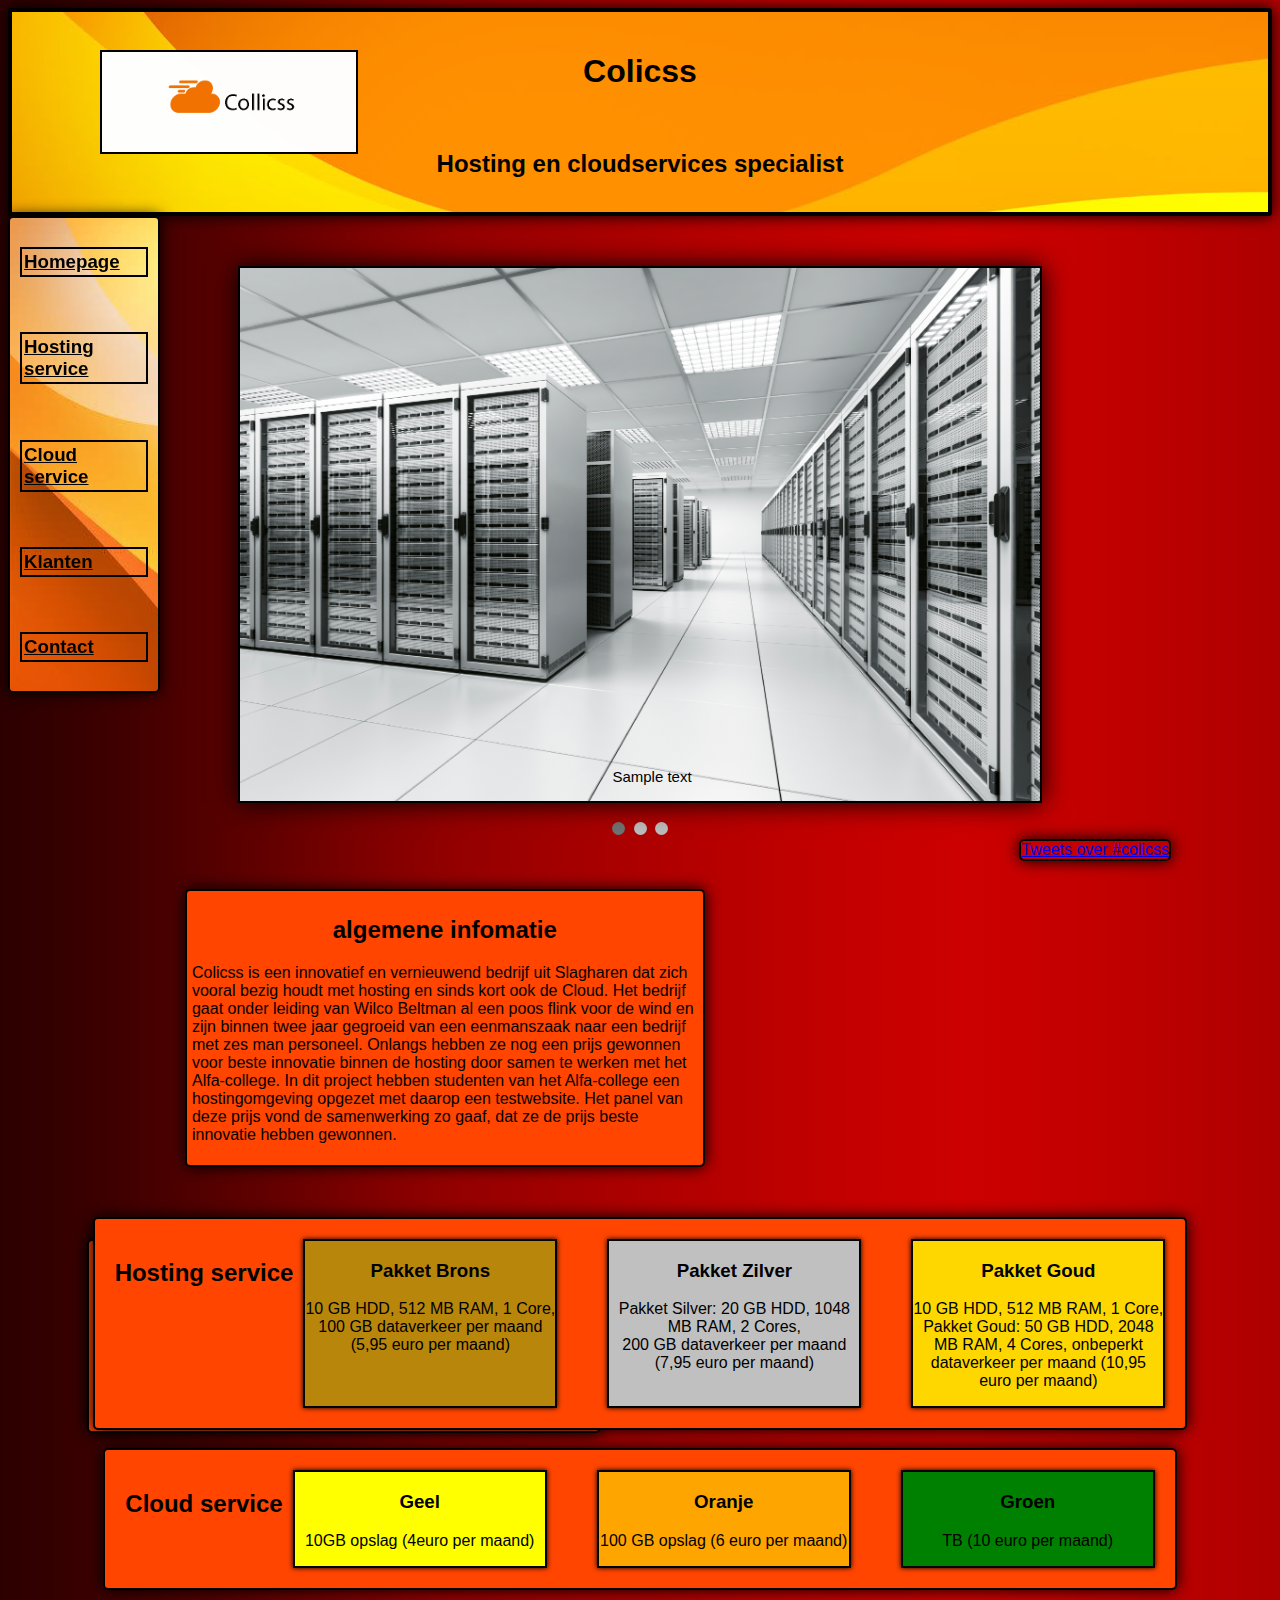
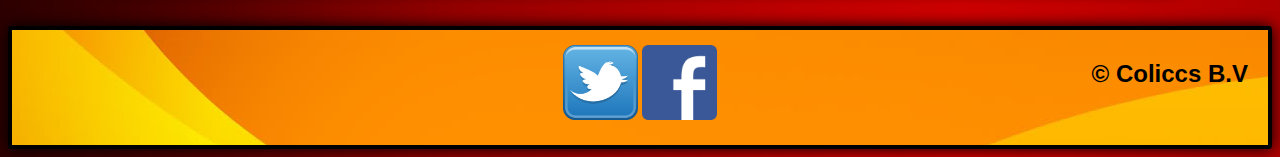
<file: index.html>
<!DOCTYPE html>
<html>
<head>
		<Meta content +"text/html; charset-8" http-equiv="content-type"/>
		<link href="index.css" rel="stylesheet"type="text/css"/>
		<TITLE> Basiscursus HTML5</TITLE>
</head>
<body>
<header>
    <h1>Colicss</h1>
        <br>
    <h2>Hosting en cloudservices specialist</h2>
    <img src="afb/logo.png" class="logo">
</header>
<div class="menu">
    <a href="index.html"><h3>Homepage</h3></a>
       <br>
    <a href="hosting.html"><h3>Hosting service</h3></a>
        <br>
    <a href="cloud.html"><h3>Cloud service</h3></a>
        <br>
    <a href="klanten.html"><h3>Klanten</h3></a>
        <br>
    <a href="contact.html"><h3>Contact</h3></a>
</div>
    <center>
<div class="slideshow-container">

<div class="mySlides fade">
  <img src="afb/Server-Room.jpg" style="width:100%">
  <div class="text">Sample text</div>
</div>

<div class="mySlides fade">
  <img src="afb/ObserveIT%20Enterprise%20Hardware%20and%20Software%20Sizing%20Recommendations%20%20CA%20....jpg">
  <div class="text">Sample text</div>
</div>

<div class="mySlides fade">
  <img src="afb/photodune-2572921-cloud-computing-l.jpg" style="width:100%">
  <div class="text">Sample text</div>
</div>

</div>
<br>

<div style="text-align:center">
  <span class="dot"></span> 
  <span class="dot"></span> 
  <span class="dot"></span> 
</div>
</center>

<script src="slide.js"></script>
    
<div class="algemeen"   >
    <h2>algemene infomatie</h2>
    <p>
        Colicss is een innovatief en vernieuwend bedrijf uit Slagharen dat zich vooral bezig houdt met hosting en sinds kort ook de Cloud. Het bedrijf gaat onder leiding van Wilco Beltman al een poos flink voor de wind en zijn binnen twee jaar gegroeid van een eenmanszaak naar een bedrijf met zes man personeel. 

        Onlangs hebben ze nog een prijs gewonnen voor beste innovatie binnen de hosting door samen te werken met het Alfa-college. In dit project hebben studenten van het Alfa-college een hostingomgeving opgezet met daarop een testwebsite. Het panel van deze prijs vond de samenwerking zo gaaf, dat ze de prijs beste innovatie hebben gewonnen.
    </p>
</div>
    
<div class="calc">
    <FORM Name="myform">
  <SELECT NAME="hostingItem" onChange="calculatePrice()" id="hostingItem">
    <OPTION value="0">Kies uw hosting pakket</OPTION>
    <OPTION value=5.95>Brons pakket</OPTION>
    <OPTION value=7.95>zilver pakket</OPTION>
    <OPTION value=10.95>Goud pakket</OPTION>
  </SELECT>
<br>
  <SELECT NAME="cloudItem" onChange="calculatePrice()" id="cloudItem">
    <OPTION value=0>Kies uw cloud pakket</OPTION>
    <OPTION value=4.00>Geel pakket</OPTION>
    <OPTION value=6.00>Oranje pakket</OPTION>
    <OPTION value=10.00>Groen pakket</OPTION>
  </SELECT>
<br>
  <SELECT NAME="tijdItem" onChange="calculatePrice()" id="tijdItem">
    <OPTION value="0">Kies uw aantal maanden</OPTION>
    <OPTION value="1">1 maand</OPTION>
    <OPTION value="12">12 maanden (1 jaar)</OPTION>
    <OPTION value="60">60 maanden (5 jaar)</OPTION>
  </SELECT>
    </FORM>

    <button type="button" onclick="calculatePrice()">Bereken</button>
    <br>

    <p>De prijs is </p>
<INPUT type="text" id="PicExtPrice" Size=8></INPUT>
</div>
    
    <script>
    function calculatePrice(myform) {

  var elt = document.getElementById("hostingItem");
  var hosting = elt.options[elt.selectedIndex].value;

  var elt = document.getElementById("cloudItem");
  var cloud = elt.options[elt.selectedIndex].value;

  var elt = document.getElementById("tijdItem");
  var tijd = elt.options[elt.selectedIndex].value;

  hosting = parseFloat(hosting);
  cloud = parseInt(cloud);
  tijd = parseInt(tijd);

  var total = (hosting + cloud) * tijd
  
  

  document.getElementById("PicExtPrice").value = total;

}
    </script>
                <div class="timeline">
            <a class="twitter-timeline"  href="https://twitter.com/hashtag/colicss" data-widget-id="854604417018060800">Tweets over #colicss</a>
            <script>!function(d,s,id){var js,fjs=d.getElementsByTagName(s)[0],p=/^http:/.test(d.location)?'http':'https';if(!d.getElementById(id)){js=d.createElement(s);js.id=id;js.src=p+"://platform.twitter.com/widgets.js";fjs.parentNode.insertBefore(js,fjs);}}(document,"script","twitter-wjs");</script>
            </div>
    
    <br>
        <center>
    <div class="hosting">
        <h2 class="hostingpakketen">Hosting service</h2>
    <div class="brons">
    <h3>Pakket Brons</h3>
        <p>10 GB HDD, 512 MB RAM, 1 Core, 
        <br>  
        100 GB dataverkeer per maand	 (5,95 euro per maand)</p>
    
    </div>
    <div class="zilver">
    <h3>Pakket Zilver</h3>
        <p>Pakket Silver: 20 GB HDD, 1048 MB RAM, 2 Cores, <br>200 GB dataverkeer per maand (7,95 euro per maand)</p>
    
    
    </div>
    <div class="goud">
    <h3>Pakket Goud</h3>
        <p>10 GB HDD, 512 MB RAM, 1 Core, 
        <br>  
        Pakket Goud: 50 GB HDD, 2048 MB RAM, 4 Cores, onbeperkt
            <br>
        dataverkeer per maand (10,95 euro per maand)</p>
  
    
    </div>
    </div>
    </center>
    <br>
    <center>
    <div class="cloud">
        <h2 class="cloudpakketen">Cloud service</h2>
        <div class="geel">
        <h3>Geel</h3>
            <p>10GB opslag (4euro per maand)</p>
        </div>
        <div class="oranje">
        <H3>Oranje</H3>
            <p>100 GB opslag (6 euro per maand)</p>
        </div>
        <div class="groen">
        <h3>Groen</h3>
            <p>TB (10 euro per maand)</p>
        </div>
    </div>
    </center>
    <br>
    <br> 
<footer>
    <h2>&copy; Coliccs B.V</h2>
    <center>
<div class="social">
    <a href="https://twitter.com">
    <img src="afb/Twitter-PNG-Clipart.png" class="twitter"></a>
    <a href="https://facebook.nl"> 
    <img src="afb/facebook-transparent-logo-png-0.png" class="facebook">
    </a>
</div>
    </center>
</footer>
</body>
</html>
</file>
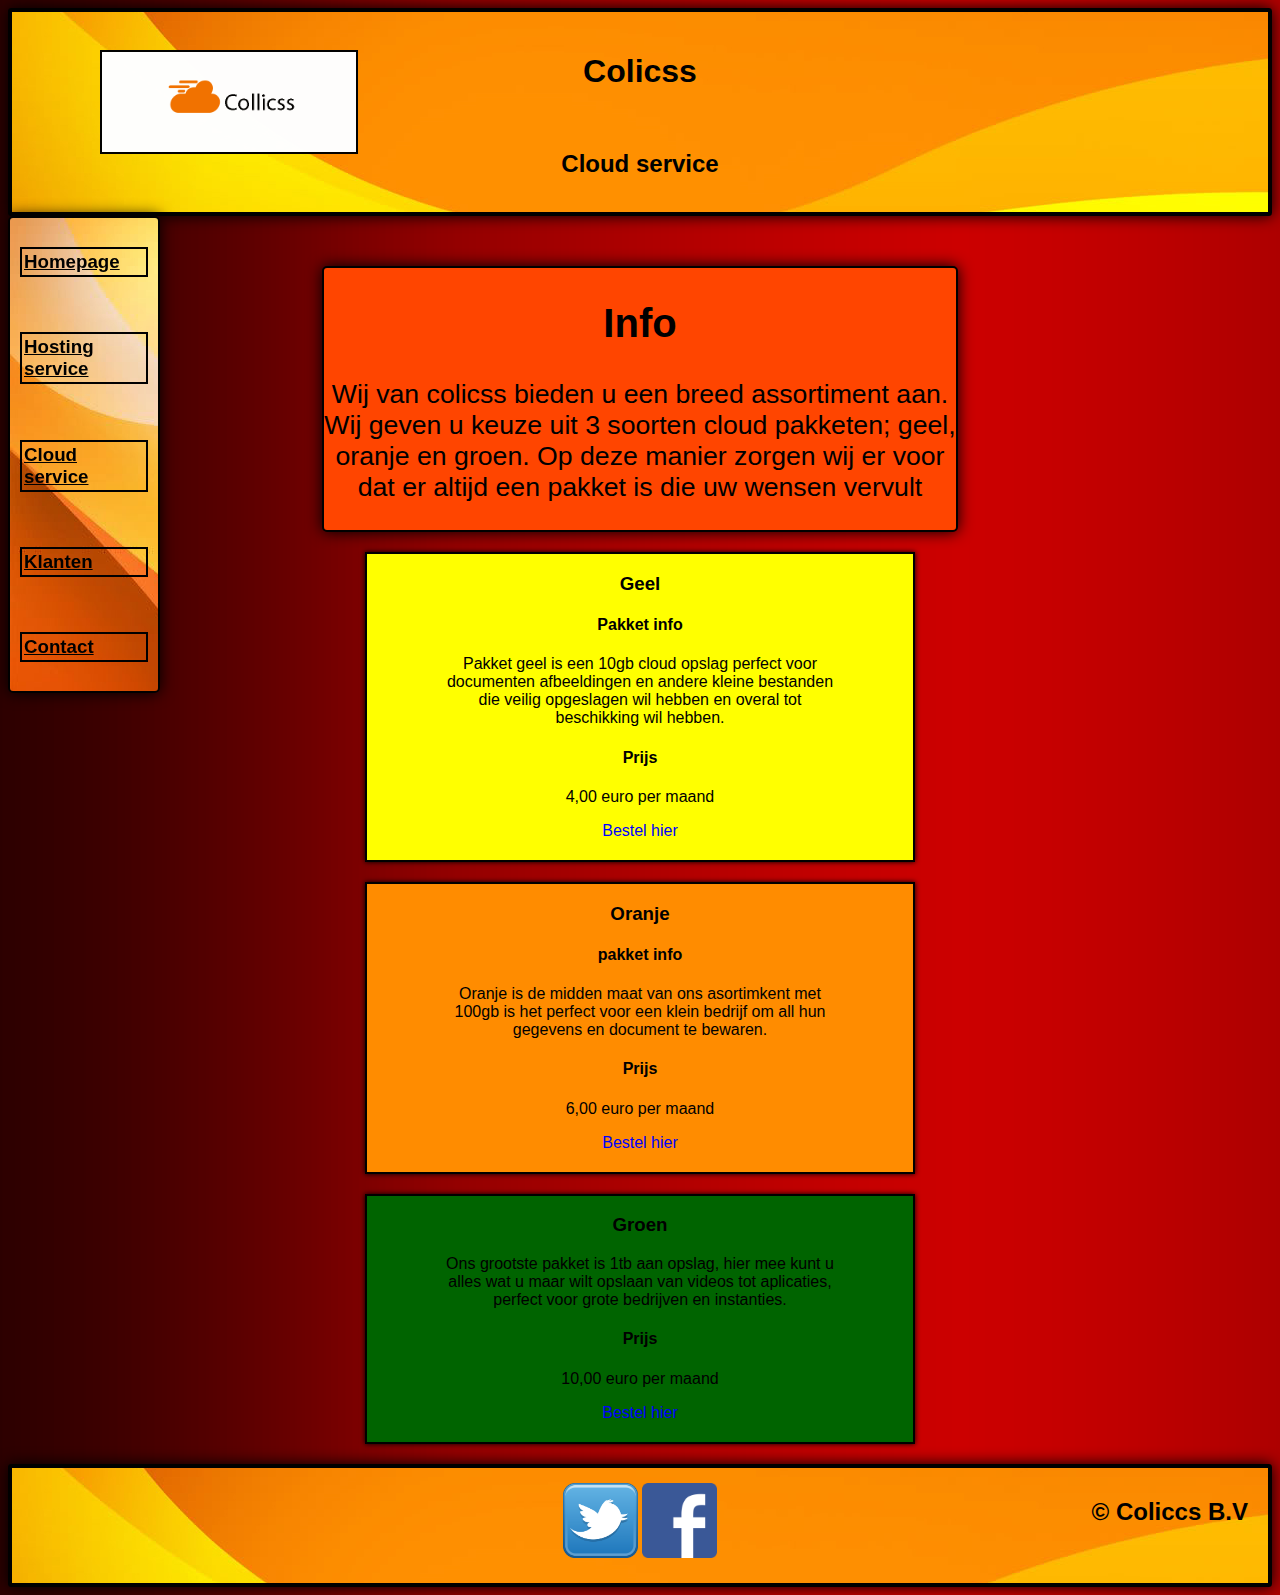
<file: cloud.html>
<!DOCTYPE html>
<html>
<head>
		<Meta content +"text/html; charset-8" http-equiv="content-type"/>
		<link href="cloud.css" rel="stylesheet"type="text/css"/>
		<TITLE> Basiscursus HTML5</TITLE>
</head>
<body>
<header>
    <script>
    alert("Nu 1 + 1 voor de prijs van 2")</script>
    <h1>Colicss</h1>
        <br>
    <h2>Cloud service</h2>
    <img src="afb/logo.png" class="logo">
</header>
<div class="menu">
    <a href="index.html"><h3>Homepage</h3></a>
       <br>
    <a href="hosting.html"><h3>Hosting service</h3></a>
        <br>
    <a href="cloud.html"><h3>Cloud service</h3></a>
        <br>
    <a href="klanten.html"><h3>Klanten</h3></a>
        <br>
    <a href="contact.html"><h3>Contact</h3></a>
</div>
<center>
    <div class="info">
    <h2>Info</h2>
        
        <p>Wij van colicss bieden u een breed assortiment aan. Wij geven u keuze uit 3 soorten cloud pakketen; geel, oranje en groen. Op deze manier zorgen wij er voor dat er altijd een pakket is die uw wensen vervult</p>
    </div>
</center>
    <center>
    <div class="geelpakket">
        <h3>Geel</h3>
        <h4>Pakket info</h4>
        <p>Pakket geel is een 10gb cloud opslag perfect voor documenten afbeeldingen en andere kleine bestanden die veilig opgeslagen wil hebben en overal tot beschikking wil hebben.</p>
        <h4>Prijs</h4>
        <p>4,00 euro per maand</p>
        <a href="https://diggerfortruth.wordpress.com/2013/01/16/10-reasons-why-hitler-was-one-of-the-good-guys/" class="bestel">Bestel hier</a>
    </div>
    <div class="oranjepakket">
        <h3>Oranje</h3>
        <h4>pakket info</h4>
        <p>Oranje is de midden maat van ons asortimkent met 100gb is het perfect voor een klein bedrijf om all hun gegevens en document te bewaren.</p>
        <h4>Prijs</h4>
        <p>6,00 euro per maand</p>
        <a href="https://diggerfortruth.wordpress.com/2013/01/16/10-reasons-why-hitler-was-one-of-the-good-guys/" class="bestel">Bestel hier</a>
    </div>
    <div class="groenpakket">
        <h3>Groen</h3>
        <p>Ons grootste pakket is 1tb aan opslag, hier mee kunt u alles wat u maar wilt opslaan van videos tot aplicaties, perfect voor grote bedrijven en instanties.</p>
        <h4>Prijs</h4>
        <p>10,00 euro per maand</p>
        <a href="https://diggerfortruth.wordpress.com/2013/01/16/10-reasons-why-hitler-was-one-of-the-good-guys/" class="bestel">Bestel hier</a>
    </div>
    </center>

<footer>
    <h2>&copy; Coliccs B.V</h2>
    <center>
<div class="social">
    <a href="https://twitter.com">
    <img src="afb/Twitter-PNG-Clipart.png" class="twitter"></a>
    <a href="https://facebook.nl"> 
    <img src="afb/facebook-transparent-logo-png-0.png" class="facebook">
    </a>
</div>
    </center>
</footer>
</body>
</html>
</file>
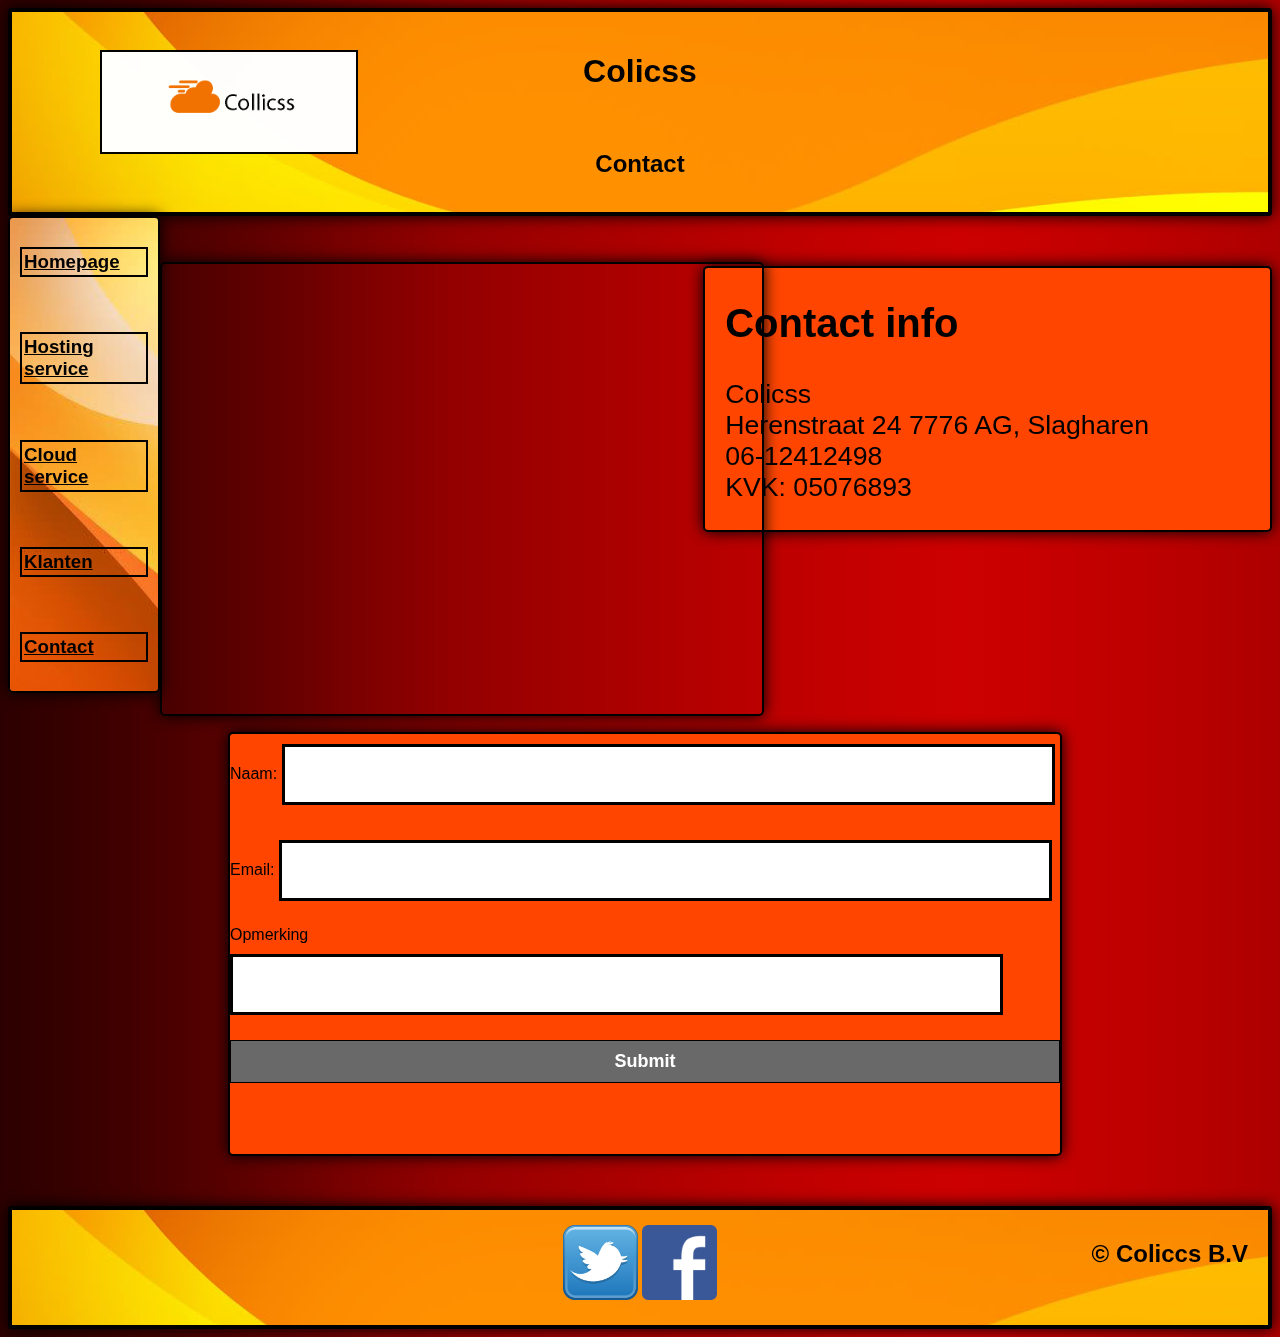
<file: contact.html>
<!DOCTYPE html>
<html>
<head>
		<Meta content +"text/html; charset-8" http-equiv="content-type"/>
		<link href="contact.css" rel="stylesheet"type="text/css"/>
		<TITLE> Basiscursus HTML5</TITLE>
</head>
<body>
    <header>
    <h1>Colicss</h1>
        <br>
    <h2>Contact</h2>
    <img src="afb/logo.png" class="logo">
    
    </header>
    <div class="menu">
    <a href="index.html"><h3>Homepage</h3></a>
       <br>
    <a href="hosting.html"><h3>Hosting service</h3></a>
        <br>
    <a href="cloud.html"><h3>Cloud service</h3></a>
        <br>
    <a href="klanten.html"><h3>Klanten</h3></a>
        <br>
    <a href="contact.html"><h3>Contact</h3></a>
</div>  
        <div class="info">
    <h2>Contact info</h2>
        <p>Colicss
            <br>
            Herenstraat 24
            7776 AG, Slagharen
            <br>
            06-12412498
            <br>
            KVK: 05076893
            <br>
</p>
    
    </div>
    <div class="map">
    <iframe src="https://www.google.com/maps/embed?pb=!1m18!1m12!1m3!1d2421.8705333587513!2d6.553862815770009!3d52.62618367983436!2m3!1f0!2f0!3f0!3m2!1i1024!2i768!4f13.1!3m3!1m2!1s0x47c803f301228971%3A0x7c77a7ef1ccd9b37!2sHerenstraat+24%2C+7776+AJ+Slagharen!5e0!3m2!1snl!2snl!4v1492592884945" width="600" height="450" frameborder="0" style="border:0" allowfullscreen></iframe>
    

    </div>
    <div id="main">
<script>
function validateForm() {
    var x = document.forms["myForm"]["fname"].value;
    if (x == "") {
        alert("Je moet wel wat invullen he knaak");
        return false;
        alert("dit moet ook inge")
    }
}
</script>
<form name="myForm" action="/action_page_post.php"
onsubmit="return validateForm()" method="post">
    Naam: <input type="text" name="fname">
    Email: <input type="text" name="fmail">
    Opmerking <input type="text" name="fop">
    <input type="submit" value="Submit">

 
</form>
    </div>

    
<footer>
    <h2>&copy; Coliccs B.V</h2>
    <center>
<div class="social">
    <a href="https://twitter.com">
    <img src="afb/Twitter-PNG-Clipart.png" class="twitter"></a>
    <a href="https://facebook.nl"> 
    <img src="afb/facebook-transparent-logo-png-0.png" class="facebook">
    </a>
</div>
    </center>
</footer>
</body>
</html>
</file>
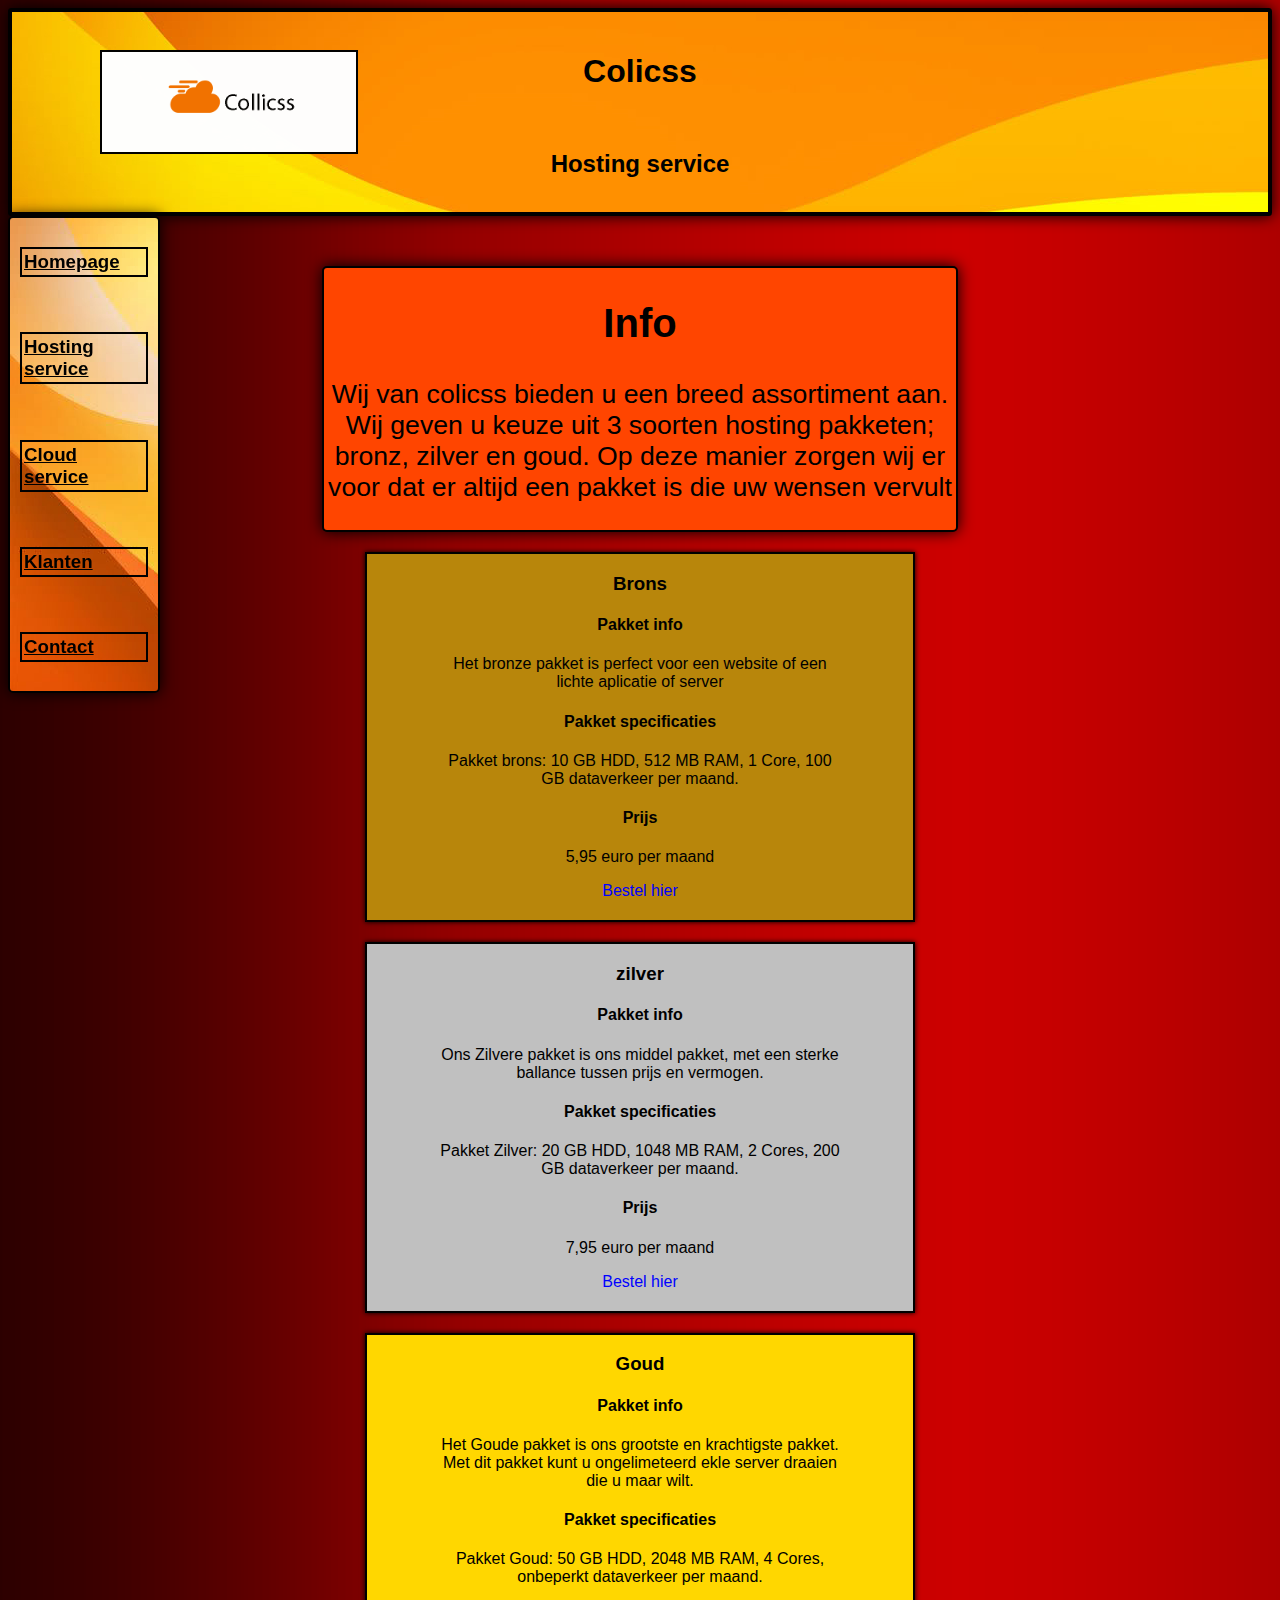
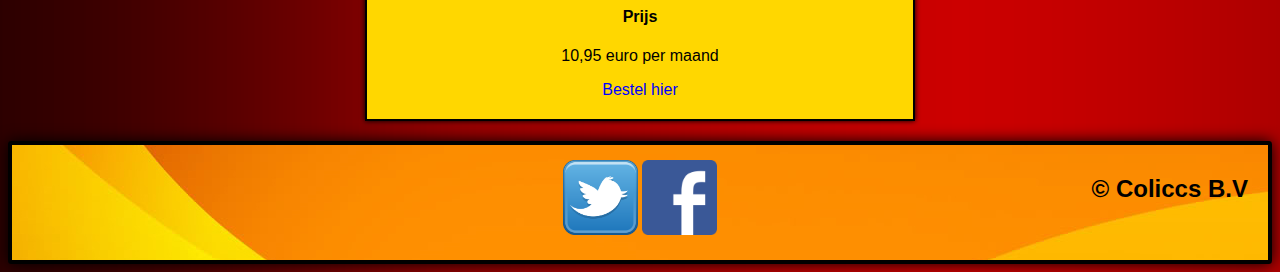
<file: hosting.html>
<!DOCTYPE html>
<html>
<head>
		<Meta content +"text/html; charset-8" http-equiv="content-type"/>
		<link href="hosting.css" rel="stylesheet"type="text/css"/>
		<TITLE> Basiscursus HTML5</TITLE>
</head>
<body>
<header>
    <h1>Colicss</h1>
        <br>
    <h2>Hosting service</h2>
    <img src="afb/logo.png" class="logo">
</header>
<div class="menu">
    <a href="index.html"><h3>Homepage</h3></a>
       <br>
    <a href="hosting.html"><h3>Hosting service</h3></a>
        <br>
    <a href="cloud.html"><h3>Cloud service</h3></a>
        <br>
    <a href="klanten.html"><h3>Klanten</h3></a>
        <br>
    <a href="contact.html"><h3>Contact</h3></a>
</div>
<center>
    <div class="info">
    <h2>Info</h2>
        
        <p>Wij van colicss bieden u een breed assortiment aan. Wij geven u keuze uit 3 soorten hosting pakketen; bronz, zilver en goud. Op deze manier zorgen wij er voor dat er altijd een pakket is die uw wensen vervult</p>
    </div>
</center>
    <center>
    <div class="bronspakket">
    <h3>Brons</h3>
        <h4>Pakket info</h4>
            <p>Het bronze pakket is perfect voor een website of een lichte aplicatie of server</p>
        <h4>Pakket specificaties</h4>
        <p>Pakket brons: 10 GB HDD, 512 MB RAM, 1 Core, 100 GB dataverkeer per maand.</p>
        <h4>Prijs</h4>
        <p>5,95 euro per maand</p>
        <a href="https://diggerfortruth.wordpress.com/2013/01/16/10-reasons-why-hitler-was-one-of-the-good-guys/" class="bestel">Bestel hier</a>
    </div>
    <div class="zilverpakket">
    <h3>zilver</h3>
        <h4>Pakket info</h4>
        <p>Ons Zilvere pakket is ons middel pakket, met een sterke ballance tussen prijs en vermogen. </p>
        <h4>Pakket specificaties</h4>
        <p>Pakket Zilver: 20 GB HDD, 1048 MB RAM, 2 Cores, 200 GB dataverkeer per maand.</p>
        <h4>Prijs</h4>
        <p>7,95 euro per maand</p>
        <a href="https://diggerfortruth.wordpress.com/2013/01/16/10-reasons-why-hitler-was-one-of-the-good-guys/" class="bestel">Bestel hier</a>
        
    </div>
    <div class="goudpakket">
        <h3>Goud</h3>
       <h4>Pakket info</h4>
        <p>Het Goude pakket is ons grootste en krachtigste pakket. Met dit pakket kunt u ongelimeteerd ekle server draaien die u maar wilt.</p>
        <h4>Pakket specificaties</h4>
        <p>Pakket Goud: 50 GB HDD, 2048 MB RAM, 4 Cores, onbeperkt dataverkeer per maand.</p>
        <h4>Prijs</h4>
        <p>10,95 euro per maand</p>
        <a href="https://diggerfortruth.wordpress.com/2013/01/16/10-reasons-why-hitler-was-one-of-the-good-guys/" class="bestel">Bestel hier</a>
        
    </div>
  </center>  
<footer>
    <h2>&copy; Coliccs B.V</h2>
    <center>
<div class="social">
    <a href="https://twitter.com">
    <img src="afb/Twitter-PNG-Clipart.png" class="twitter"></a>
    <a href="https://facebook.nl"> 
    <img src="afb/facebook-transparent-logo-png-0.png" class="facebook">
    </a>
</div>
    </center>
</footer>
</body>
</html>
</file>
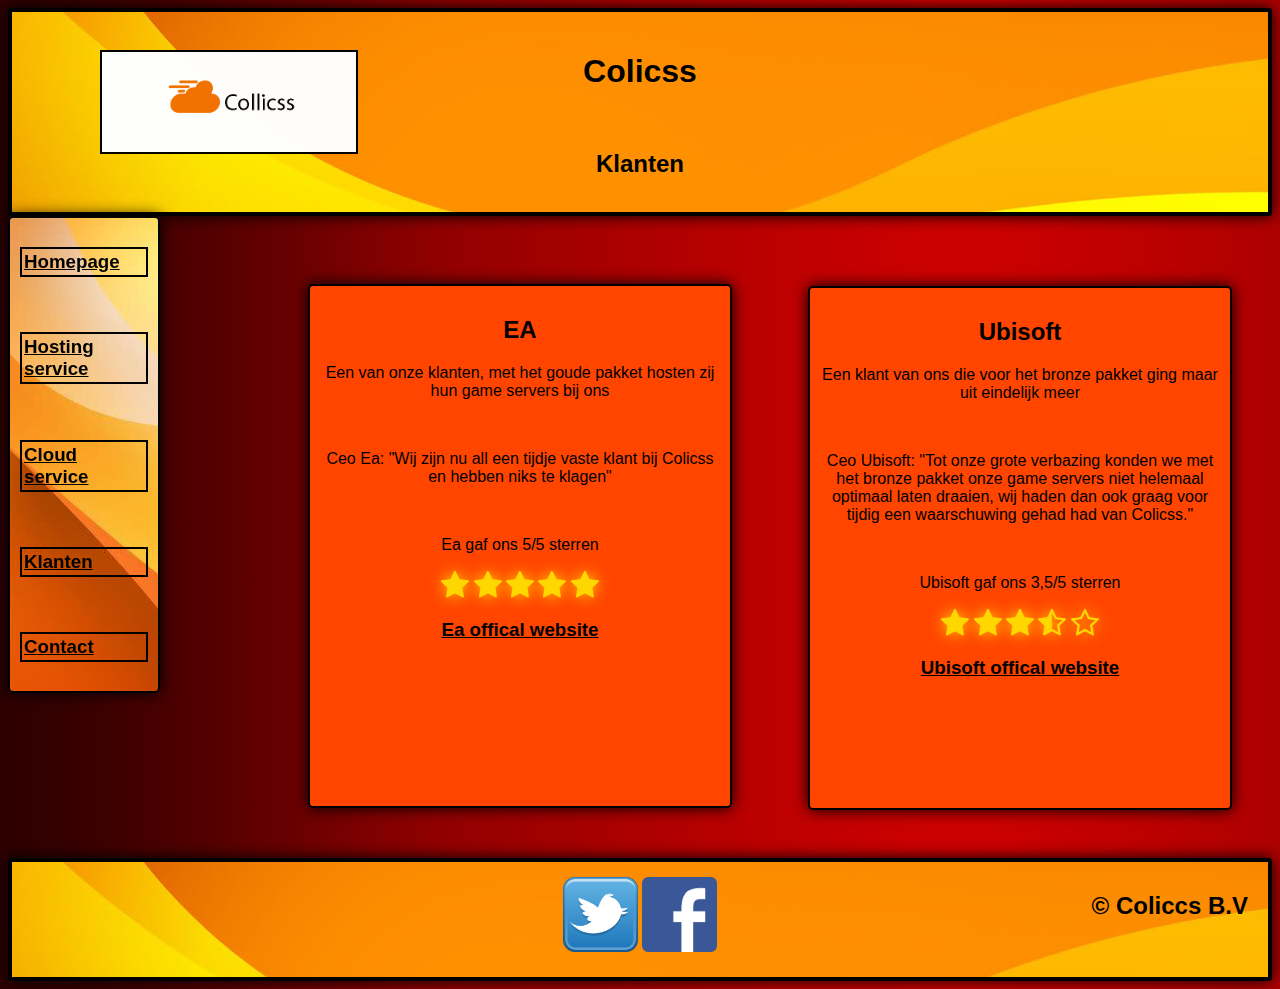
<file: klanten.html>
<!DOCTYPE html>
<html>
<head>
		<Meta content +"text/html; charset-8" http-equiv="content-type"/>
		<link href="klanten.css" rel="stylesheet"type="text/css"/>
        <link rel="stylesheet" href="https://cdnjs.cloudflare.com/ajax/libs/font-awesome/4.7.0/css/font-awesome.min.css">
		<TITLE> Basiscursus HTML5</TITLE>
</head>
<body>

    <header>
    <h1>Colicss</h1>
        <br>
    <h2>Klanten</h2>
    <img src="afb/logo.png" class="logo">
    </header>
    
    <div class="menu">
    <a href="index.html"><h3>Homepage</h3></a>
       <br>
    <a href="hosting.html"><h3>Hosting service</h3></a>
        <br>
    <a href="cloud.html"><h3>Cloud service</h3></a>
        <br>
    <a href="klanten.html"><h3>Klanten</h3></a>
        <br>
    <a href="contact.html"><h3>Contact</h3></a>
</div>
<div>klanten
    <div class="klant1">
    <h2>EA</h2>
        <p>Een van onze klanten, met het goude pakket hosten zij hun game servers bij ons</p>
        <br>
        <p>Ceo Ea: "Wij zijn nu all een tijdje vaste klant bij Colicss en hebben niks te klagen"</p>
        <br>
        <p>Ea gaf ons 5/5 sterren</p>
            <div class="rating">
                <i class="fa fa-star" aria-hidden="true"></i>
                <i class="fa fa-star" aria-hidden="true"></i>
                <i class="fa fa-star" aria-hidden="true"></i>
                <i class="fa fa-star" aria-hidden="true"></i>
                <i class="fa fa-star" aria-hidden="true"></i>
            <a href="https://www.ea.com/nl-nl" class="sitelink"><h3>Ea offical website</h3></a>
            </div>
    </div>
    <div class="klant2">
    <h2>Ubisoft</h2>
    <p>Een klant van ons die voor het bronze pakket ging maar uit eindelijk meer </p>
    <br>
    <p>Ceo Ubisoft: "Tot onze grote verbazing konden we met het bronze pakket onze game servers niet helemaal optimaal laten draaien, wij haden dan ook graag voor tijdig een waarschuwing gehad had van Colicss."</p>
    <br>
    <p>Ubisoft gaf ons 3,5/5 sterren</p>
        <div class="rating">
            <i class="fa fa-star" aria-hidden="true"></i>
            <i class="fa fa-star" aria-hidden="true"></i>
            <i class="fa fa-star" aria-hidden="true"></i>
            <i class="fa fa-star-half-o" aria-hidden="true"></i>
            <i class="fa fa-star-o" aria-hidden="true"></i>
        </div>
    <a href="https://www.ubisoft.com/nl-NL/" class="sitelink"><h3>Ubisoft offical website</h3></a>
    </div>
</div>    
<footer>
    <h2>&copy; Coliccs B.V</h2>
    <center>
<div class="social">
    <a href="https://twitter.com">
    <img src="afb/Twitter-PNG-Clipart.png" class="twitter"></a>
    <a href="https://facebook.nl"> 
    <img src="afb/facebook-transparent-logo-png-0.png" class="facebook">
    </a>
</div>
    </center>
</footer>
</body>
</html>
</file>
<file: index.css>
body{
    background-image: url(afb/siteback.png);
    @import "http://fonts.googleapis.com/css?family=Ubuntu";
    font-family: 'ubuntu', sans-serif;
}

header{
    background-image: url(afb/headerback.jpg);
    height: 200px;
    border: solid black 4px;
    border-radius: 3px;
    box-shadow:0 0 15px;
    
}
header h1{
    text-align: center;
    padding-top: 20px;
}
header h2{
    text-align: center;
}
.menu h3{
    border: solid black 2px;
    padding: 2px;
    opacity: 1.0
}
.menu {
    background-image: url(afb/menuback.jpg);
    width: 10%;
    padding: 10px;
    position: fixed;
    border-radius: 5px;
    border: solid black 2px;
    z-index: 2;
    box-shadow:0 0 15px;
}
.menu a{
    text-decoration: none;
    color: black;
    text-decoration: underline;
}
.logo{
    position: absolute;
    left: 100px;
    top: 50px;
    z-index: 1;
    height: 100px;
    border: solid black 2px;
    opacity: 0.99
}
footer{
    background-image: url(afb/headerback.jpg);
    height: 115px;
    border: solid black 4px;
    border-radius: 3px;
    box-shadow:0 0 15px;
}
footer h2{
    float: right;
    margin-right: 20px;
    margin-top: 30px;
}
.algemeen{
    width: 40%;
    background-color: orangered;
    border: solid black 2px;
    padding: 5px;
    margin-top: 50px;
    box-shadow: 0 0 15px;
    float: left;
    border-radius: 5px;
    margin-left: 14%
}
.algemeen h2{
    text-align: center; 
}
.calc{
    display: inline-block;
    background-color: orangered;
    padding: 5px;
    border: solid black 2px;
    box-shadow: 0 0 15px;
    font-size: 20px;
    float: left;
    margin-top: 400px;
    margin-left: -618px;
    border-radius: 5px;
    width: 500px;

}


.afb{
    margin-top: 20px;
    height: 70%;
    border: solid black 5px; 
    display: inline-block; 
    text-align: center;
}
.facebook{
    width: 75px;
 
}
.twitter{
    width: 75px;
}
.social{
    width: 200px;
    height: 100px;
    margin-top: 15px;
}
.mySlides img{
    max-width: 800px;
    height: auto;
    width: auto;    
}

.slideshow-container {
    position: relative;
    margin: auto;
    border: solid black 2px;
    max-width: 800px;
    max-height: 533px;
    margin-top: 50px;
    box-shadow:0 0 25px;
}

.text {
  color: black;
  font-size: 15px;
  padding: 8px 12px;
  position: absolute;
  bottom: 8px;
  width: 100%;
  text-align: center;
}
.dot {
  height: 13px;
  width: 13px;
  margin: 0 2px;
  background-color: #bbb;
  border-radius: 50%;
  display: inline-block;
  transition: background-color 0.6s ease;
}

.active {
  background-color: #717171;
}

.fade {
  -webkit-animation-name: fade;
  -webkit-animation-duration: 1.5s;
  animation-name: fade;
  animation-duration: 1.5s;
}

@-webkit-keyframes fade {
  from {opacity: .4} 
  to {opacity: 1}
}

@keyframes fade {
  from {opacity: .4} 
  to {opacity: 1}
}
.brons{
    background-color: darkgoldenrod;
    border: solid black 2px;
    max-width: 250px;
    margin-right: 50px;
    box-shadow: 0 0 5px;
}
.zilver{
    background-color: silver;
    border: solid black 2px;
    max-width: 250px;
    box-shadow: 0 0 5px;
}
.goud{
    background-color: gold;
    border: solid black 2px;
    max-width: 250px;
    margin-left: 50px;
    box-shadow: 0 0 5px;
}
.hostingpakketen{
    z-index: 1;
    display: block;
    padding-right: 10px;
}
.cloudpakketen{
    padding-right: 10px;
}
.hosting{
    display: inline-flex;
    text-align: center;
    padding-bottom: 20px;
    padding-top: 20px;
    background-color: orangered;
    padding-left: 20px;
    padding-right: 20px;
    border: solid black 2px;
    box-shadow:0 0 15px;
    border-radius: 5px;
    margin-top: 50px;
}
.cloud{
    display: inline-flex;
    text-align: center;
    background-color: orangered;
    border: solid black 2px;
    padding-left: 20px;
    padding-right: 20px;
    padding-bottom: 20px;
    padding-top: 20px;
    box-shadow:0 0 15px;
    border-radius: 5px;
}
.geel{ 
    border:solid black 2px;
    width: 250px;
    background-color: yellow;
    margin-right: 50px;
    box-shadow: 0 0 5px;
}
.groen{
    border:solid black 2px;
    width: 250px;
    background-color: green;
    margin-left: 50px;
    box-shadow: 0 0 5px;
}
.oranje{;
    border:solid black 2px;
    width: 250px;
    background-color: orange;
    box-shadow: 0 0 5px;
}
.timeline{
    max-width: 520px;
    box-shadow: black 0 0 15px;
    float: right;
    margin-right: 8%;
    border: solid black 2px;
    border-radius: 5px;
    max-height: 599.4px;
}
</file>
<file: cloud.css>
body{
    background-image: url(afb/siteback.png);
    @import "http://fonts.googleapis.com/css?family=Ubuntu";
    font-family: 'ubuntu', sans-serif;
}

header{
    background-image: url(afb/headerback.jpg);
    height: 200px;
    border: solid black 4px;
    border-radius: 3px;
    box-shadow:0 0 15px;
    
}
header h1{
    text-align: center;
    padding-top: 20px;
}
header h2{
    text-align: center;
}
.menu h3{
    border: solid black 2px;
    padding: 2px;
    opacity: 1.0
}
.menu {
    background-image: url(afb/menuback.jpg);
    width: 10%;
    padding: 10px;
    position: fixed;
    border-radius: 5px;
    border: solid black 2px;
    z-index: 2;
    box-shadow:0 0 15px;
}
.menu a{
    text-decoration: none;
    color: black;
    text-decoration: underline;
}
.logo{
    position: absolute;
    left: 100px;
    top: 50px;
    z-index: 1;
    height: 100px;
    border: solid black 2px;
    opacity: 0.99
}
footer{
    background-image: url(afb/headerback.jpg);
    height: 115px;
    border: solid black 4px;
    border-radius: 3px;
    box-shadow:0 0 15px;
}
footer h2{
    float: right;
    margin-right: 20px;
    margin-top: 30px;
}
.facebook{
    width: 75px;
 
}
.twitter{
    width: 75px;
}
.social{
    width: 200px;
    height: 100px;
    margin-top: 15px;
}
.info{
    width: 50%;
    background-color: orangered;
    border: solid black 2px;
    margin-top: 50px;
    font-size: 20pt;
    box-shadow:0 0 15px;
    border-radius: 5px;
}
.geelpakket{
    max-width: 40%;
    background-color:yellow;
    border: solid black 2px;
    margin-top: 20px;
    font-size 16pt;
    padding-left: 20px;
    padding-right: 20px;
    padding-bottom: 20px;
    box-shadow: 0 0 5px;
}
.geelpakket p{
    max-width: 80%
}
.oranjepakket{
    max-width: 40%;
    background-color: darkorange;
    border: solid black 2px;
    margin-top: 20px;
    font-size 16pt;
    padding-left: 20px;
    padding-right: 20px;
    padding-bottom: 20px;
    box-shadow: 0 0 5px;
}
.oranjepakket p{
    max-width: 80%;
}
.groenpakket{
    max-width: 40%;
    background-color:darkgreen;
    border: solid black 2px;
    margin-top: 20px;
    font-size 16pt;
    padding-left: 20px;
    padding-right: 20px;
    padding-bottom: 20px;
    margin-bottom: 20px;
    box-shadow: 0 0 5px;
}
.groenpakket p{
    max-width: 80%;
}
.bestel{
    text-decoration: none;
    color: blue;
}
</file>
<file: contact.css>
body{
    background-image: url(afb/siteback.png);
    @import "http://fonts.googleapis.com/css?family=Ubuntu";
    font-family: 'ubuntu', sans-serif;
}

header{
    background-image: url(afb/headerback.jpg);
    height: 200px;
    border: solid black 4px;
    border-radius: 3px;
    box-shadow:0 0 15px;
    
}
header h1{
    text-align: center;
    padding-top: 20px;
}
header h2{
    text-align: center;
}
.menu h3{
    border: solid black 2px;
    padding: 2px;
    opacity: 1.0
}
.menu {
    background-image: url(afb/menuback.jpg);
    width: 10%;
    padding: 10px;
    position: fixed;
    border-radius: 5px;
    border: solid black 2px;
    z-index: 2;
    box-shadow:0 0 15px;
}
.menu a{
    text-decoration: none;
    color: black;
    text-decoration: underline;
}
.logo{
    position: absolute;
    left: 100px;
    top: 50px;
    z-index: 1;
    height: 100px;
    border: solid black 2px;
    opacity: 0.99
}
footer{
    background-image: url(afb/headerback.jpg);
    height: 115px;
    border: solid black 4px;
    border-radius: 3px;
    box-shadow:0 0 15px;
}
footer h2{
    float: right;
    margin-right: 20px;
    margin-top: 30px;
}
.facebook{
    width: 75px;
 
}
.twitter{
    width: 75px;
}
.social{
    width: 200px;
    height: 100px;
    margin-top: 15px;
}   
@import "http://fonts.googleapis.com/css?family=Ubuntu";
div#main{
background-color: orangered;
width:830px;
height:420px;
margin-top: 200px;
margin-bottom: 50px;
border: solid black 2px;
box-shadow: 0 0 15px;
border-radius: 5px;
margin-left: 220px;
font-family:'Ubuntu',sans-serif
}
.form
#main h1{
margin-top:40px
}
hr{
margin-top:-5px
}
label{
float:left;
font-size:16px
}
input[type="text"]{
width:90%;
margin-top:10px;
height:35px;
margin-bottom:25px;
padding:10px;
border:3px solid black;
}
textarea{
width:100%;
border:3px solid black;
padding:10px;
margin-bottom:25px;
margin-top:10px;
height:100px;
resize:none
}
input[type="submit"]{
width:100%;
padding:10px 45px;
background-color: dimgrey;
border: solid 1px black;
color:#fff;
font-size:18px;
font-weight:700;
cursor:pointer;
font-family:'Ubuntu',sans-serif
}
.info{
    font-size: 20pt;
    margin-left: 55%;
    margin-top: 50px;
    border: solid black 2px;
    box-shadow: 0 0 15px;
    background-color: orangered;
    padding-left: 20px;
    padding-right: 20px;
    border-radius: 5px;
    max-width: 560px;
}
.map{
    float: left;
    border: solid black 2px;
    box-shadow: 0 0 15px;
    max-height: 450px;
    max-width: 600px;
    border-radius: 5px;
    margin-top: -270px;
    margin-left: 12%;
}
iframe{
    border-radius: 5px;
}
</file>
<file: hosting.css>
body{
    background-image: url(afb/siteback.png);
    @import "http://fonts.googleapis.com/css?family=Ubuntu";
    font-family: 'ubuntu', sans-serif;
}

header{
    background-image: url(afb/headerback.jpg);
    height: 200px;
    border: solid black 4px;
    border-radius: 3px;
    box-shadow:0 0 15px;
    
}
header h1{
    text-align: center;
    padding-top: 20px;
}
header h2{
    text-align: center;
}
.menu h3{
    border: solid black 2px;
    padding: 2px;
    opacity: 1.0
}
.menu {
    background-image: url(afb/menuback.jpg);
    width: 10%;
    padding: 10px;
    position: fixed;
    border-radius: 5px;
    border: solid black 2px;
    z-index: 2;
    box-shadow:0 0 15px;
}
.menu a{
    text-decoration: none;
    color: black;
    text-decoration: underline;
}
.logo{
    position: absolute;
    left: 100px;
    top: 50px;
    z-index: 1;
    height: 100px;
    border: solid black 2px;
    opacity: 0.99
}
footer{
    background-image: url(afb/headerback.jpg);
    height: 115px;
    border: solid black 4px;
    border-radius: 3px;
    box-shadow:0 0 15px;
}
footer h2{
    float: right;
    margin-right: 20px;
    margin-top: 30px;
}
.facebook{
    width: 75px;
 
}
.twitter{
    width: 75px;
}
.social{
    width: 200px;
    height: 100px;
    margin-top: 15px;
}
.info{
    width: 50%;
    background-color: orangered;
    border: solid black 2px;
    margin-top: 50px;
    font-size: 20pt;
    box-shadow:0 0 15px;
    border-radius: 5px;
}
.bronspakket{
    max-width: 40%;
    background-color:darkgoldenrod;
    border: solid black 2px;
    margin-top: 20px;
    font-size 16pt;
    padding-left: 20px;
    padding-right: 20px;
    padding-bottom: 20px;
    box-shadow: 0 0 5px;
}
.bronspakket p{
    max-width: 80%;
}
.zilverpakket{
    max-width: 40%;
    background-color:silver;
    border: solid black 2px;
    margin-top: 20px;
    font-size 16pt;
    padding-left: 20px;
    padding-right: 20px;
    padding-bottom: 20px;
    box-shadow: 0 0 5px;
}
.zilverpakket p{
    max-width: 80%;
}
.goudpakket{
    max-width: 40%;
    background-color:gold;
    border: solid black 2px;
    margin-top: 20px;
    font-size 16pt;
    margin-bottom: 20px;
    padding-left: 20px;
    padding-right: 20px;
    padding-bottom: 20px;
    box-shadow: 0 0 5px;
}

.goudpakket p{
    max-width: 80%;
}
.bestel{
    text-decoration: none;
    color: blue;
}
</file>
<file: klanten.css>
body{
    background-image: url(afb/siteback.png);
    @import "http://fonts.googleapis.com/css?family=Ubuntu";
    font-family: 'ubuntu', sans-serif;
}

header{
    background-image: url(afb/headerback.jpg);
    height: 200px;
    border: solid black 4px;
    border-radius: 3px;
    box-shadow:0 0 15px;
    
}
header h1{
    text-align: center;
    padding-top: 20px;
}
header h2{
    text-align: center;
}
.menu h3{
    border: solid black 2px;
    padding: 2px;
    opacity: 1.0
}
.menu {
    background-image: url(afb/menuback.jpg);
    width: 10%;
    padding: 10px;
    position: fixed;
    border-radius: 5px;
    border: solid black 2px;
    z-index: 2;
    box-shadow:0 0 15px;
}
.menu a{
    text-decoration: none;
    color: black;
    text-decoration: underline;
}
.logo{
    position: absolute;
    left: 100px;
    top: 50px;
    z-index: 1;
    height: 100px;
    border: solid black 2px;
    opacity: 0.99
}
.sitelink{
    text-decoration: none;
    color: black;
    text-decoration: underline;
}
.Klanten{
    display: block;
}
.klant1{
    height: 500px;
    max-width: 400px;
    margin-top: 50px;
    margin-left: 300px;
    background-color: orangered;
    border: solid black 2px;
    border: solid black 2px;
    box-shadow:0 0 15px;
    border-radius: 5px;
    text-align: center;
    padding: 10px;
    margin-bottom: 50px;
}
.klant2{
    height: 500px;
    max-width: 400px;
    margin-top: -572px;
    margin-left: 800px;
    background-color: orangered;
    border: solid black 2px;
    border: solid black 2px;
    box-shadow:0 0 15px;
    border-radius: 5px;
    text-align: center;
    padding: 10px;
    margin-bottom: 50px;
    float: left;
}

.rating i{
    font-size: 30px;
    text-shadow: 0 0 15px;
    color: gold;
}

footer{
    background-image: url(afb/headerback.jpg);
    height: 115px;
    border: solid black 4px;
    border-radius: 3px;
    box-shadow:0 0 15px;
}
footer h2{
    float: right;
    margin-right: 20px;
    margin-top: 30px;
}
.facebook{
    width: 75px;
 
}
.twitter{
    width: 75px;
}
.social{
    width: 200px;
    height: 100px;
    margin-top: 15px;
}
</file>
